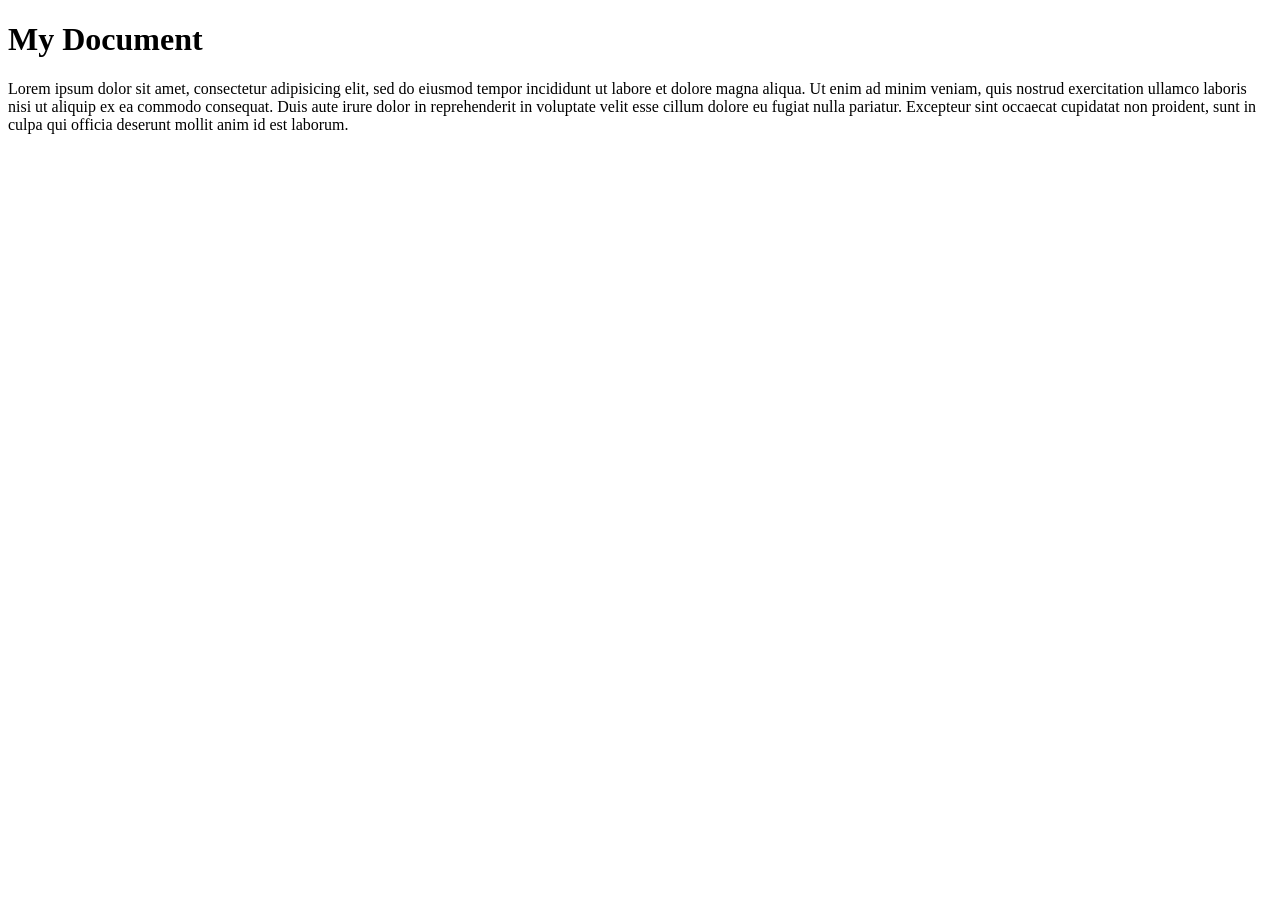
<file: tasks/task4_5_2/resources/static/index.html>
<!doctype html>
<html lang="en">
  <head>
    <meta charset="utf-8">
    <meta name="viewport" content="width=device-width, initial-scale=1">
    <title>My Document</title>
  </head>
  <body>
    <h1>My Document</h1>
    <p>Lorem ipsum dolor sit amet, consectetur adipisicing elit, sed do eiusmod
    tempor incididunt ut labore et dolore magna aliqua. Ut enim ad minim veniam,
    quis nostrud exercitation ullamco laboris nisi ut aliquip ex ea commodo
    consequat. Duis aute irure dolor in reprehenderit in voluptate velit esse
    cillum dolore eu fugiat nulla pariatur. Excepteur sint occaecat cupidatat non
    proident, sunt in culpa qui officia deserunt mollit anim id est laborum.</p>
    <title>My Document</title>
  </body>
</html>
</file>
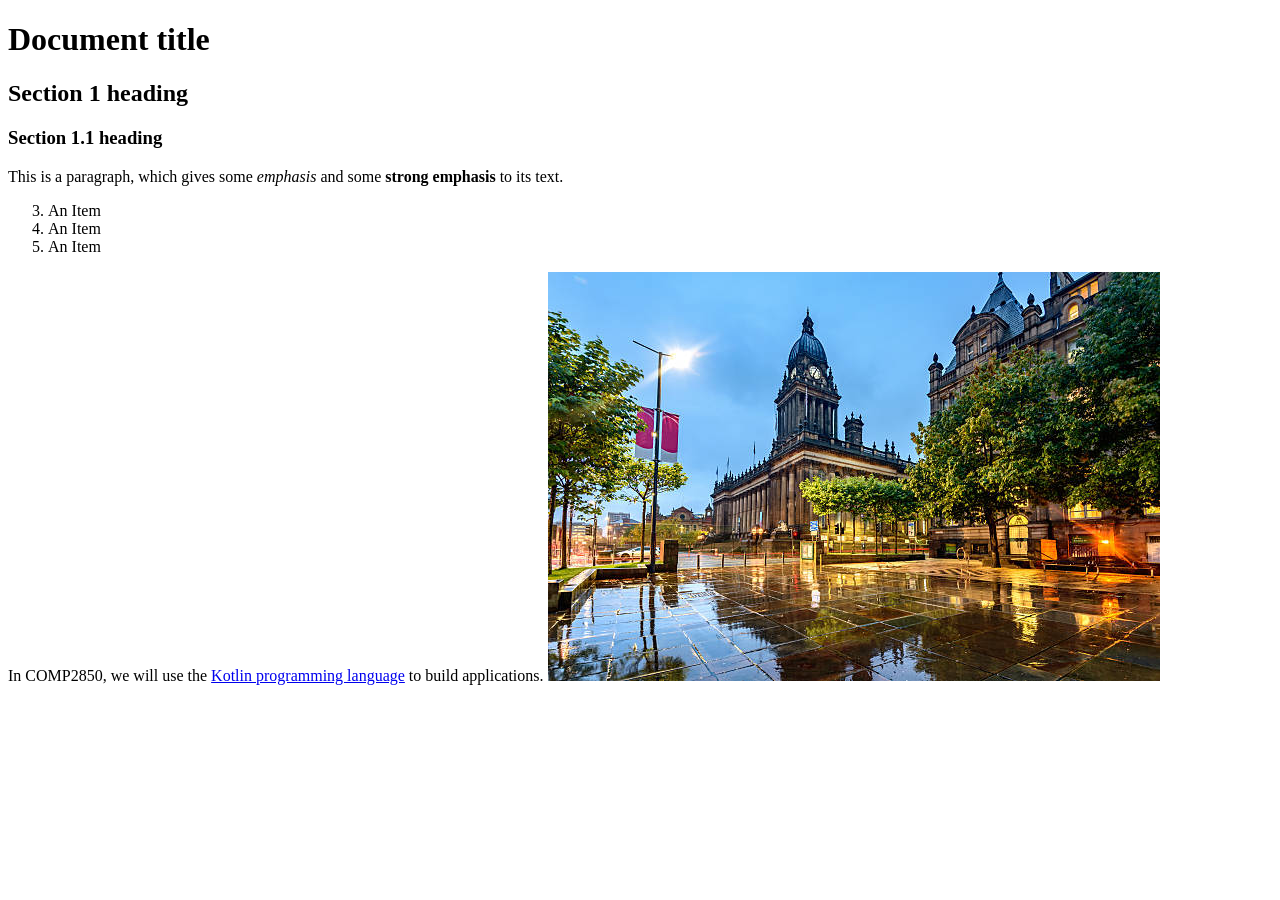
<file: tasks/task1_2/document.html>
<!DOCTYPE html>
<html lang="en">
<head>
    <!-- Document metadata specified here-->
    <meta charset="UTF-8">
    <meta name="viewport" content="width=device-width, initial-scale=1.0">
    <meta name ="author" content="Hafeezah">
    <title>Document Title</title>

</head>
<body>

    <!--visible content specified here-->

    <h1>Document title</h1>
    <h2>Section 1 heading</h2>
    <h3>Section 1.1 heading</h3>
    <p>This is a paragraph, which gives some <em>emphasis</em> and some 
    <strong>strong emphasis</strong> to its text.</p>


    <ol start="3">
        <li>An Item</li>
        <li>An Item</li>
        <li>An Item</li>
    </ol>


    In COMP2850, we will use the <a href="https://kotlinlang.org/">Kotlin
    programming language</a> to build applications.

    <img src="leedsmap.png" alt="A picture of Leeds city centre">
    
</body>
</html>
</file>
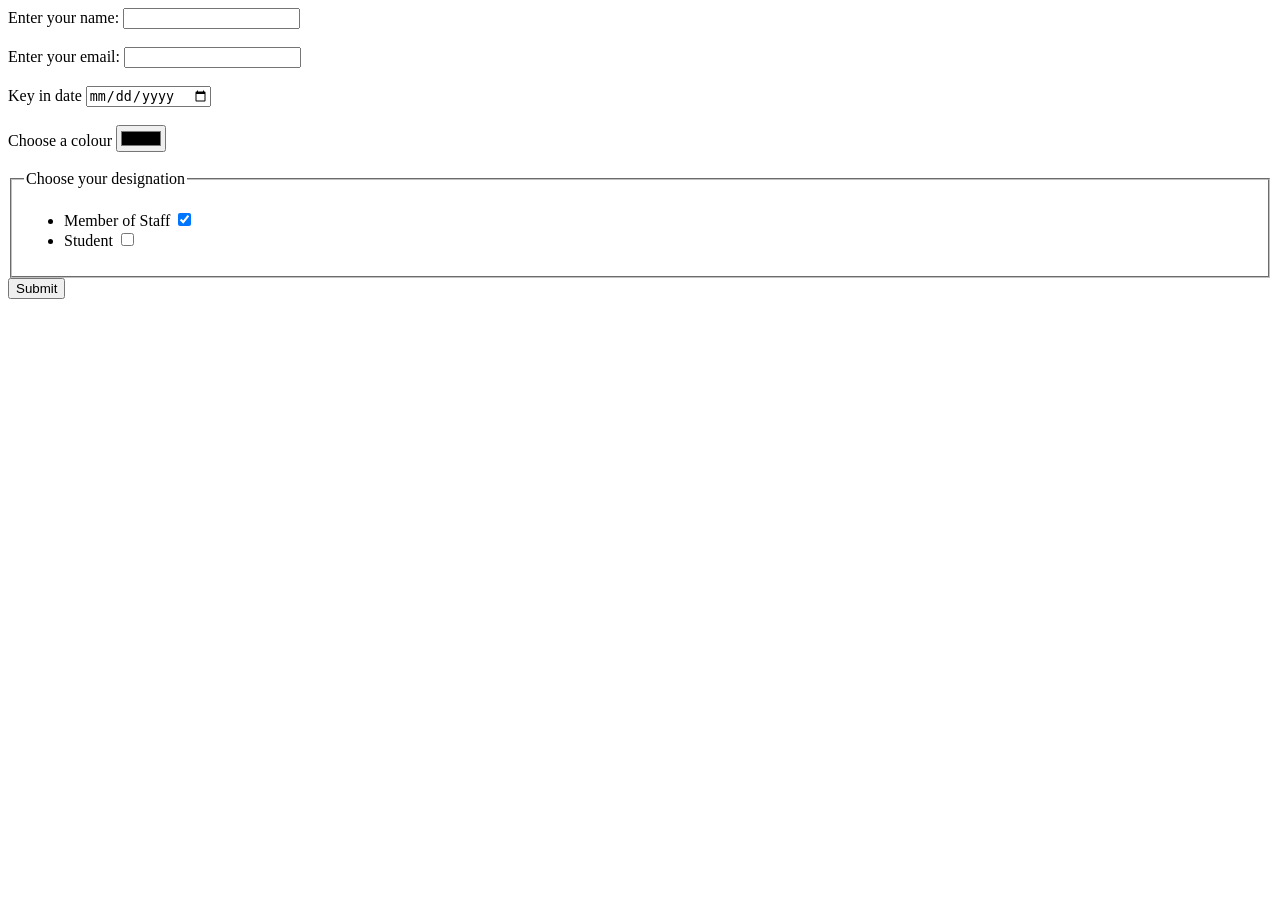
<file: tasks/task1_3/form.html>
<!DOCTYPE html>
<html lang="en">
<head>
    <meta charset="UTF-8">
    <meta name="viewport" content="width=device-width, initial-scale=1.0">
    <title>Document</title>
</head>
<body>
    <form action="https://httpbin.io/dump/request" method="POST">
        <label for="name">Enter your name:</label>
        <input type="text" id="name" name="name"><br><br>
        <label for="email">Enter your email:</label>
        <input type="email" id="em" name="email"><br><br>
        <label for="date">Key in date</label>
        <input type="date" name="date" id="date"/><br><br>
        <label for="Colour">Choose a colour</label>
        <input type="color" name="color" id="color" /><br><br>
        <fieldset>
  <legend>Choose your designation</legend>
  <ul>
    <li>
      <label for="member-of-staff">Member of Staff</label>
      <input
        type="checkbox"
        id="member-of-staff"
        name="designation"
        value="member-of-staff"
        checked />
    </li>
    <li>
      <label for="student">Student</label>
      <input type="checkbox" id="student" name="designation" value="student" />
    </li>
</fieldset>
<button>Submit</button>

    </form>
</body>
</html>
</file>
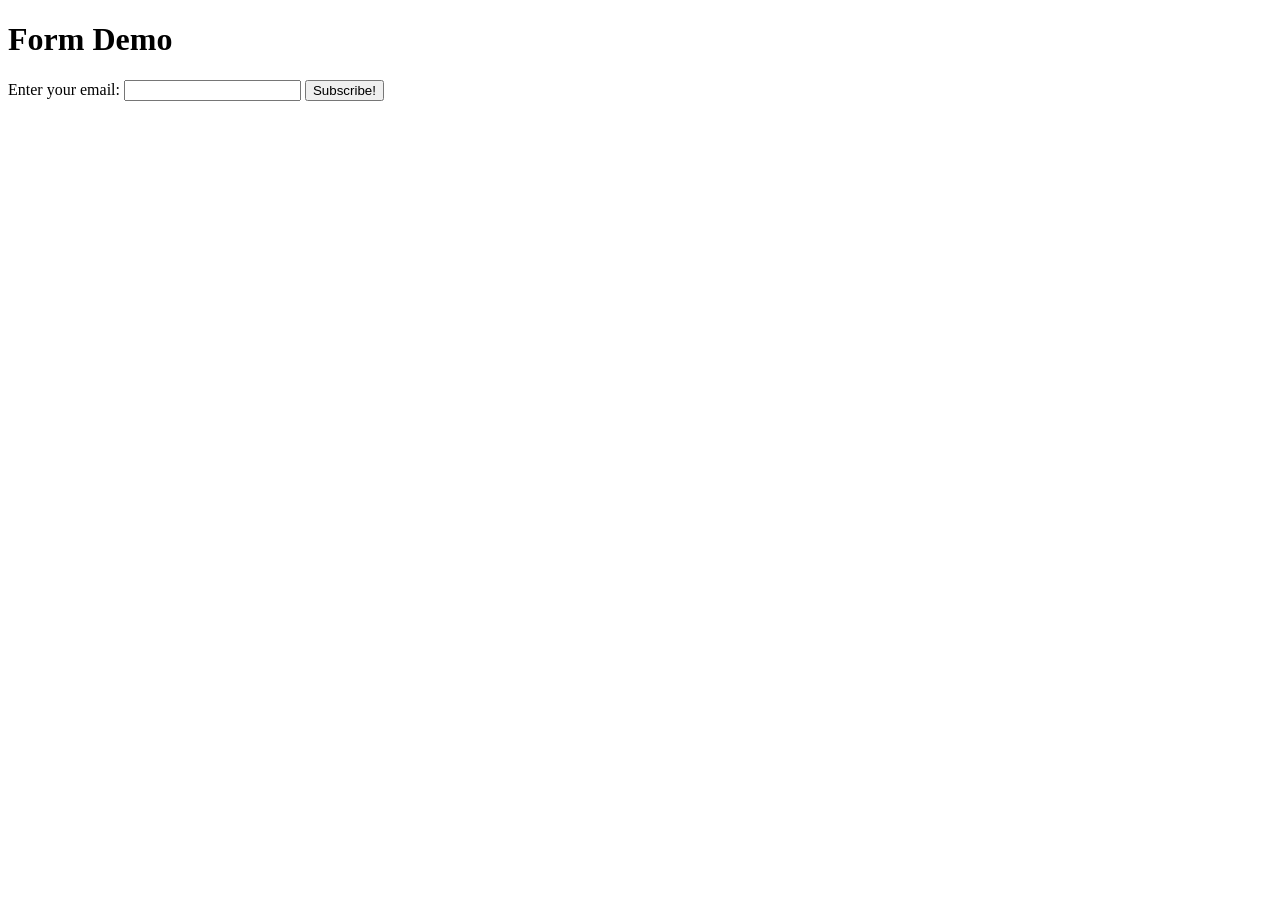
<file: tasks/task3_2/form.html>
<!DOCTYPE html>
<html lang="en">
<head>
 <title>Form Demo</title>
</head>
<body>
 <h1>Form Demo</h1>
 <form method="POST" action="https://httpbin.io/dump/request">
   <label for="email_id">Enter your email:</label>
   <input id="email_id" type="email" name="email">
   <input type="submit" value="Subscribe!">
 </form>
</body>
</html>
</file>
